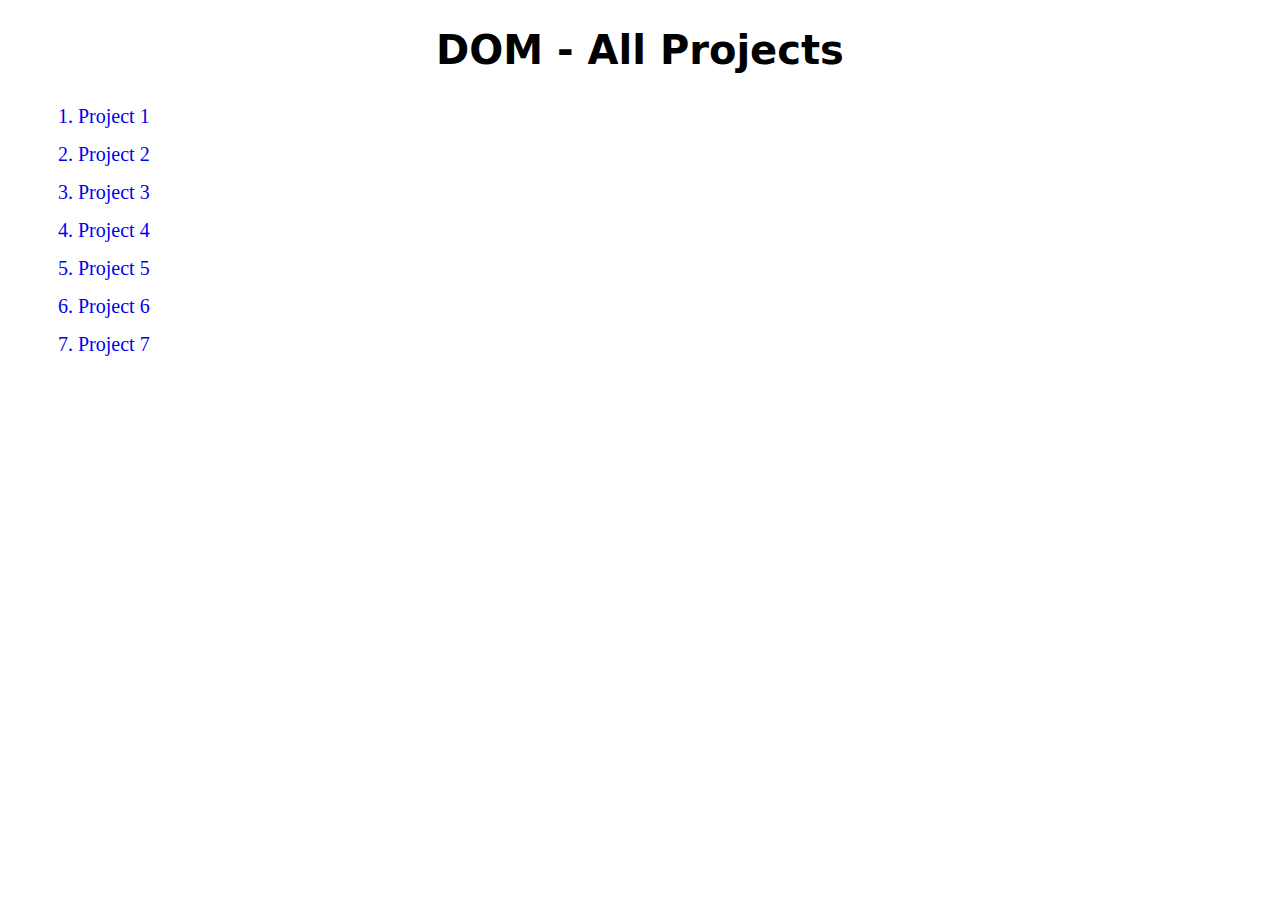
<file: index.html>
<!DOCTYPE html>
<html lang="en">

<head>
    <meta charset="UTF-8">
    <meta name="viewport" content="width=device-width, initial-scale=1.0">
    <title>All Projects</title>
    <style>
        h1{
            text-align: center;
            font-family: system-ui, -apple-system, BlinkMacSystemFont, 'Segoe UI', Roboto, Oxygen, Ubuntu, Cantarell, 'Open Sans', 'Helvetica Neue', sans-serif;
           
            font-size: 40px;
        }
        li{
            font-size: 20px;
            margin: 5px;
            padding: 5px;
            list-style: none;
        }
        li:hover{
            background-color: black;
           cursor: pointer;
          
          
        }
        li:hover a{
         color: white;
        }
        a{
            text-decoration: none;
            width: 100%;
        }
    </style>
</head>

<body>
    <h1>DOM - All Projects</h1>
    <ol>
        <li> <a href="./Project 1/index.html" target="_blank">1. Project 1</a></li>

        <li>
            <a href="./Project 2/index.html" target="_blank">2. Project 2</a>
        </li>
        <li>
            <a href="./Project 3/index.html" target="_blank">3. Project 3</a>
        </li>
        <li>
            <a href="./Project 4/index.html" target="_blank">4. Project 4</a>
        </li>
        <li>
            <a href="./Project 5/index.html" target="_blank">5. Project 5</a>
        </li>
        <li>
            <a href="./Project 6/index.html" target="_blank">6. Project 6</a>
        </li>
        <li>
            <a href="./Project 7/index.html" target="_blank">7. Project 7</a>
        </li>
    </ol>
</body>

</html>
</file>
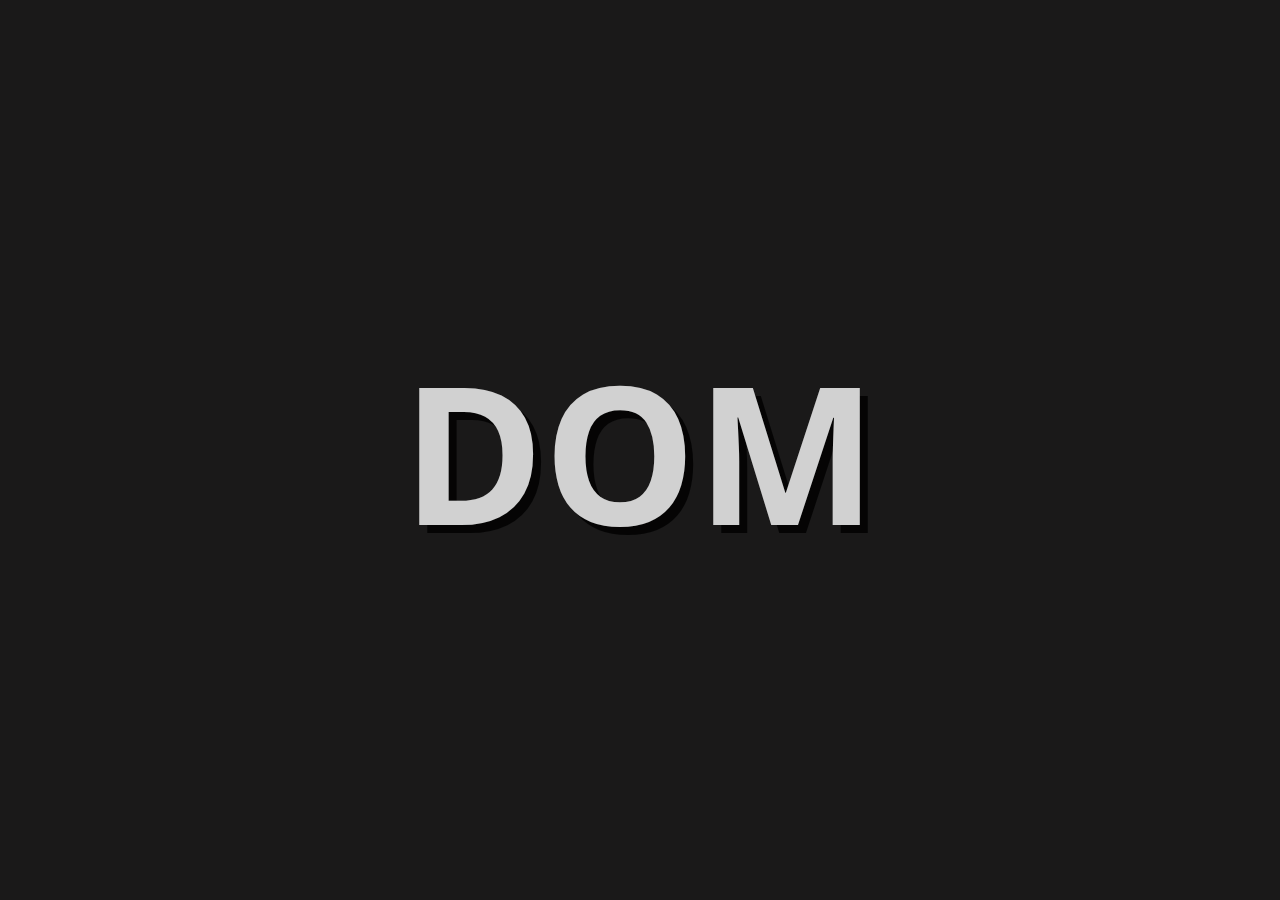
<file: Project 4/index.html>
<!DOCTYPE html>
<html lang="en">
<head>
    <meta charset="UTF-8">
    <meta name="viewport" content="width=device-width, initial-scale=1.0">
    <title>Custom Cursor</title>
    <link rel="stylesheet" href="style.css">

</head>
<body>

    <div id="main">
        <div id="crsr"></div>
        <h2 id="text">DOM</h2>
    </div>
   
    <script src="script.js"></script>
</body>
</html>
</file>
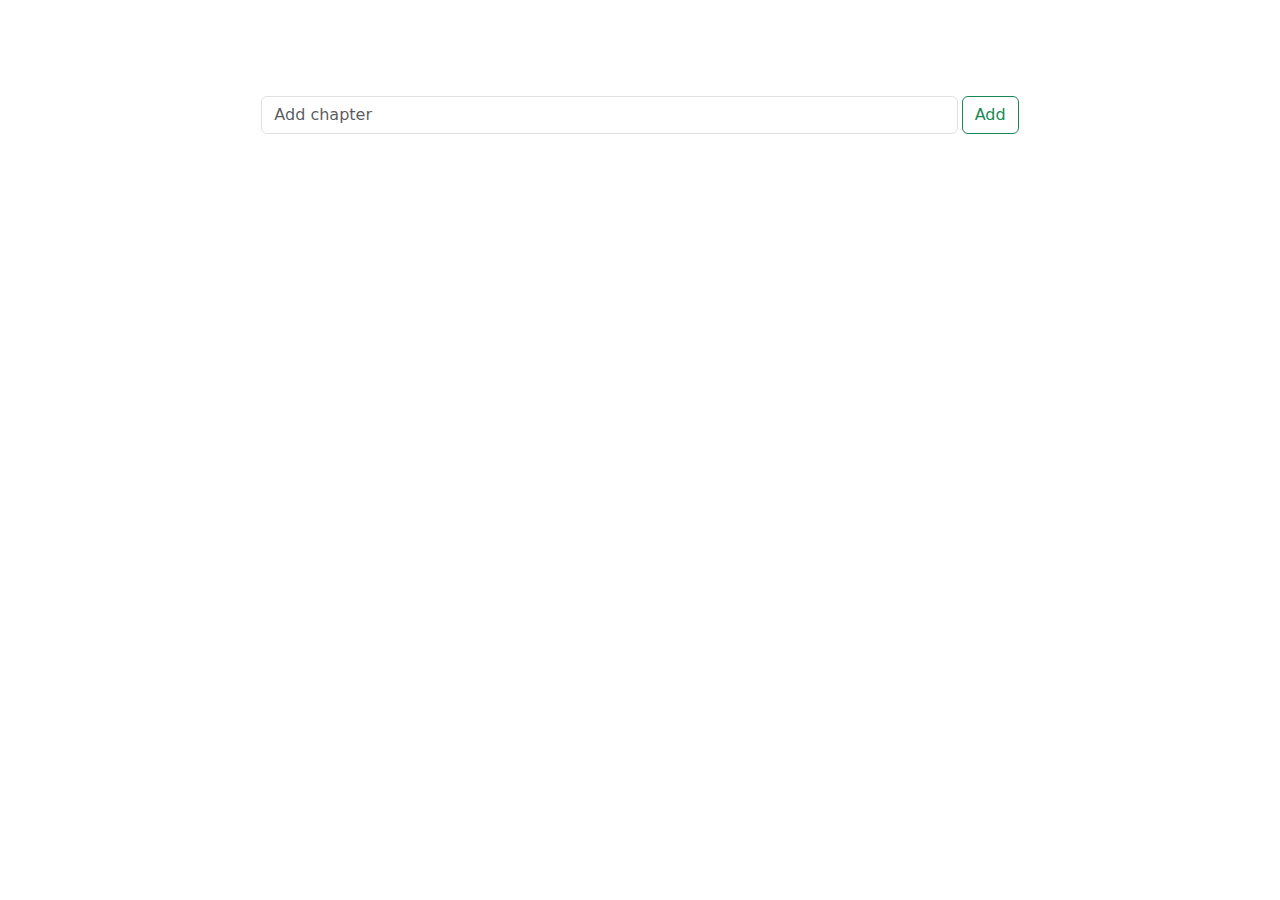
<file: Project 6/index.html>
<!doctype html>
<html lang="en">
  <head>
    <meta charset="utf-8">
    <meta name="viewport" content="width=device-width, initial-scale=1">
    <title>Dom manipulation</title>
    <link href="https://cdn.jsdelivr.net/npm/bootstrap@5.3.3/dist/css/bootstrap.min.css" rel="stylesheet" integrity="sha384-QWTKZyjpPEjISv5WaRU9OFeRpok6YctnYmDr5pNlyT2bRjXh0JMhjY6hW+ALEwIH" crossorigin="anonymous">
  </head>
  <body>
   
    <div class="col-md-8 p-5 my-5 mx-auto"> 
        <div class="d-flex  gap-1 ">
            <input type="text" class="form-control" placeholder="Add chapter" id="chapter">
            <button class="btn btn-outline-success" id="addBtn">Add</button>
        </div>
        <ul class="list-group mt-5" id="list">
            
           

    </div>
    <script src="https://cdn.jsdelivr.net/npm/bootstrap@5.3.3/dist/js/bootstrap.bundle.min.js" integrity="sha384-YvpcrYf0tY3lHB60NNkmXc5s9fDVZLESaAA55NDzOxhy9GkcIdslK1eN7N6jIeHz" crossorigin="anonymous"></script>
    <script src="script.js"></script>
  </body>
</html>
</file>
<file: Project 4/style.css>
@import url('https://fonts.googleapis.com/css2?family=Noto+Sans:ital,wght@0,100..900;1,100..900&display=swap');
*{
    margin: 0;
    padding: 0;
    box-sizing: border-box;
    font-family: "Noto Sans", sans-serif;
}
html,body{
    height: 100%;
    width: 100%;
}
#main{
    overflow: hidden;
    height: 100%;
    width: 100%;
    background-color: #1a1919;
    color: white;
    display: flex;
    align-items: center;
    justify-content: center;
    position: relative;
}

h2{
    font-size: 15vw;
    background: transparent;
    opacity: 0.8;
    text-shadow: 8px 8px black;
    
}

#crsr{
    width: 20px;
    height: 20px;
    border-radius: 50%;
    transform: translate(-50%,-50%);
    background-color: white;
    opacity: 0;
    position: absolute;
    top: 0;
    left: 0;
    cursor: pointer;
    
    transition:cubic-bezier(0.455, 0.03, 0.515, 0.955);
   
}
</file>
